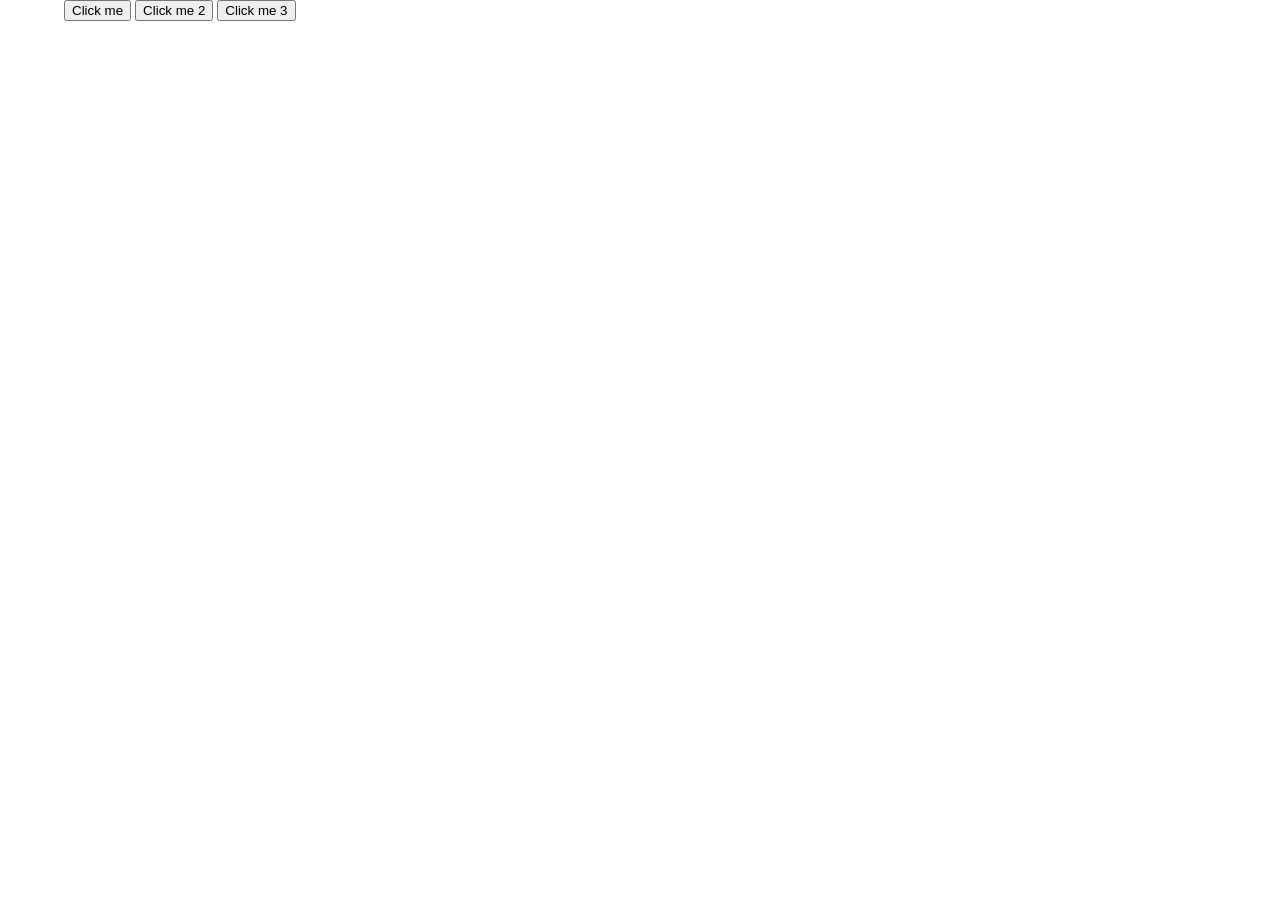
<file: DOM/modal_window/index.html>
<!doctype html>
<html lang="en">
<head>
    <meta charset="UTF-8">
    <meta name="viewport"
          content="width=device-width, user-scalable=no, initial-scale=1.0, maximum-scale=1.0, minimum-scale=1.0">
    <meta http-equiv="X-UA-Compatible" content="ie=edge">
    <link rel="stylesheet" href="https://cdnjs.cloudflare.com/ajax/libs/font-awesome/6.5.1/css/all.min.css" integrity="sha512-DTOQO9RWCH3ppGqcWaEA1BIZOC6xxalwEsw9c2QQeAIftl+Vegovlnee1c9QX4TctnWMn13TZye+giMm8e2LwA==" crossorigin="anonymous" referrerpolicy="no-referrer" />
    <link rel="stylesheet" href="./style.css" />
    <title>Modal Win</title>
</head>
<body>
    <div class="container">
        <button class="toggle_modal" data-modal_id="modal_1">Click me</button>
        <button class="toggle_modal" data-modal_id="modal_2">Click me 2</button>
        <button class="toggle_modal" data-modal_id="modal_3">Click me 3</button>
    </div>


    <div class="modal_container" id="modal_1">
        <div class="modal_backdrop toggle_modal" data-modal_id="modal_1"></div>
        <div class="modal_card">
            <div class="text-end">
                <button class="toggle_modal" data-modal_id="modal_1"><i class="fa-solid fa-xmark"></i></button>
            </div>
            <h1>Welcome 1</h1>
        </div>
    </div>

    <div class="modal_container" id="modal_2">
        <div class="modal_backdrop toggle_modal" data-modal_id="modal_2"></div>
        <div class="modal_card">
            <div class="text-end">
                <button class="toggle_modal" data-modal_id="modal_2"><i class="fa-solid fa-xmark"></i></button>
            </div>
            <h1>Welcome 2</h1>
        </div>
    </div>

    <div class="modal_container" id="modal_3">
        <div class="modal_backdrop toggle_modal" data-modal_id="modal_3"></div>
        <div class="modal_card">
            <div class="text-end">
                <button class="toggle_modal" data-modal_id="modal_3"><i class="fa-solid fa-xmark"></i></button>
            </div>
            <h1>Welcome 3</h1>
        </div>
    </div>

    <script>
        const toggleModals = document.querySelectorAll('.toggle_modal')

        const toggleModalWin = (toggleModal) => {
            const modalWinId = toggleModal.dataset.modal_id // modal_1
            const modalWin = document.querySelector(`#${modalWinId}`)
            modalWin.classList.toggle('active')
        }

        for (const toggleModal of toggleModals) {
            toggleModal.addEventListener('click', e => toggleModalWin(toggleModal))
        }
    </script>

</body>
</html>
</file>
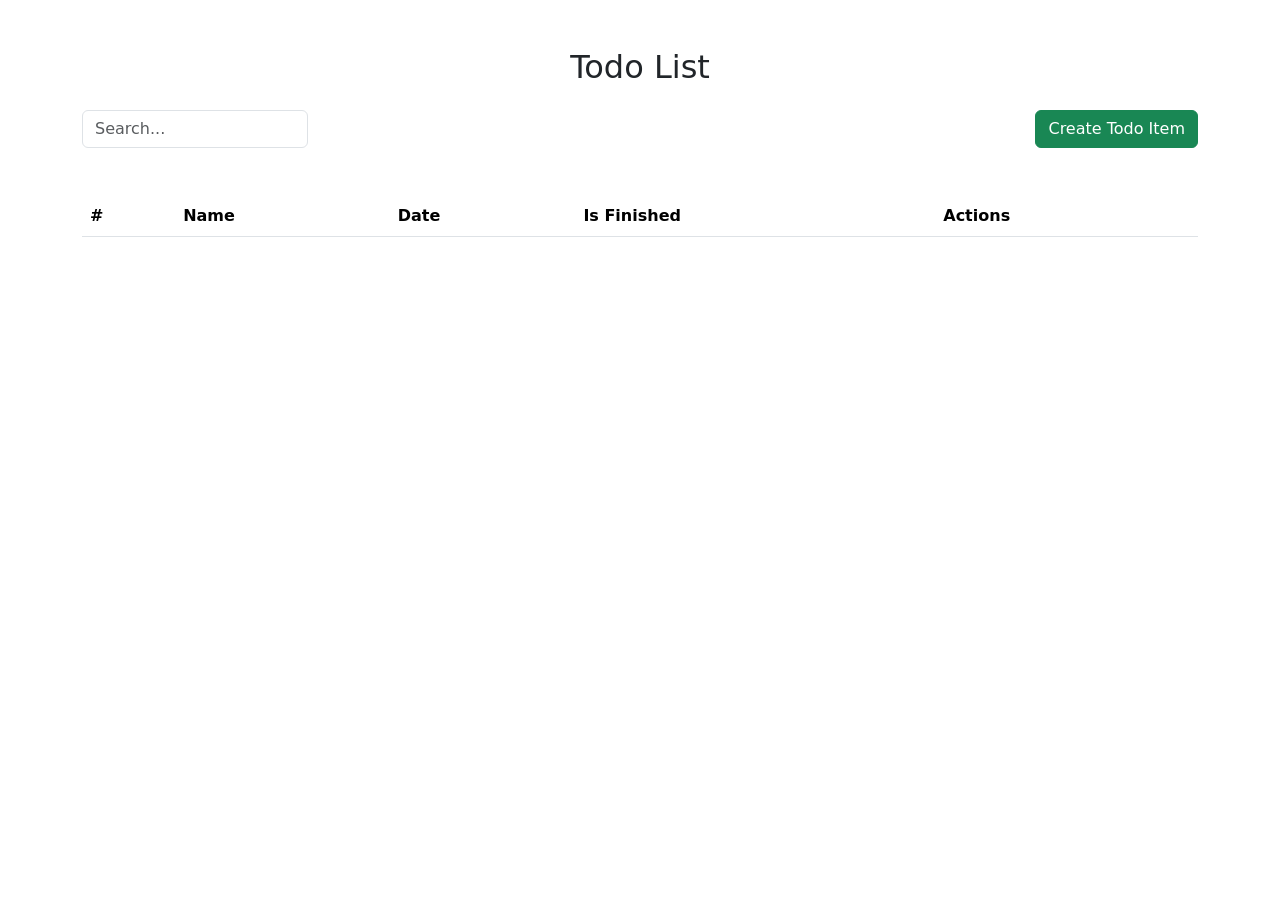
<file: DOM/todo_list/index.html>
<!DOCTYPE html>
<html lang="en">
<head>
    <meta charset="UTF-8">
    <meta name="viewport" content="width=device-width, initial-scale=1.0">
    <link rel="stylesheet" href="https://cdnjs.cloudflare.com/ajax/libs/font-awesome/6.5.1/css/all.min.css" integrity="sha512-DTOQO9RWCH3ppGqcWaEA1BIZOC6xxalwEsw9c2QQeAIftl+Vegovlnee1c9QX4TctnWMn13TZye+giMm8e2LwA==" crossorigin="anonymous" referrerpolicy="no-referrer" />
    <link href="https://cdn.jsdelivr.net/npm/bootstrap@5.0.2/dist/css/bootstrap.min.css" rel="stylesheet" integrity="sha384-EVSTQN3/azprG1Anm3QDgpJLIm9Nao0Yz1ztcQTwFspd3yD65VohhpuuCOmLASjC" crossorigin="anonymous">
    <title>Todo List</title>
</head>
<body>
    <div class="modal fade" id="createTodoItemModal" tabindex="-1" aria-labelledby="createTodoItemLabel" aria-hidden="true">
        <div class="modal-dialog modal-dialog-centered">
        <div class="modal-content">
            <div class="modal-header">
            <h5 class="modal-title" id="createTodoItemLabel">Create Todo Item</h5>
            <button type="button" class="btn-close" data-bs-dismiss="modal" aria-label="Close"></button>
            </div>
            <div class="modal-body">
                <form name="createTodoItemForm" id="createTodoItemForm1">
                    <div class="mb-3"><input type="text" class="form-control" name="name" placeholder="Enter name of todo item" required></div>
                    <div class="mb-3">
                        <textarea name="desc" placeholder="Enter description" class="form-control" rows="10" required></textarea>
                    </div>
                    <div><input type="date" name="date" class="form-control" required></div>
                </form>
            </div>
            <div class="modal-footer">
            <button type="button" class="btn btn-secondary" data-bs-dismiss="modal">Close</button>
            <button type="submit" form="createTodoItemForm1" class="btn btn-primary">Create</button>
            </div>
        </div>
        </div>
    </div>

    <div class="modal fade" id="updateTodoItemModal" tabindex="-1" aria-labelledby="createTodoItemLabel" aria-hidden="true">
        <div class="modal-dialog modal-dialog-centered">
        <div class="modal-content">
            <div class="modal-header">
            <h5 class="modal-title" id="createTodoItemLabel">Update Todo Item</h5>
            <button type="button" class="btn-close" data-bs-dismiss="modal" aria-label="Close"></button>
            </div>
            <div class="modal-body">
                <form name="updateTodoItemForm" id="updateTodoItemForm1">
                    <div class="mb-3"><input type="text" class="form-control" name="name" placeholder="Enter name of todo item" required></div>
                    <div class="mb-3">
                        <textarea name="desc" placeholder="Enter description" class="form-control" rows="10" required></textarea>
                    </div>
                    <div><input type="date" name="date" class="form-control" required></div>
                </form>
            </div>
            <div class="modal-footer">
            <button type="button" class="btn btn-secondary" data-bs-dismiss="modal">Close</button>
            <button type="submit" form="updateTodoItemForm1" class="btn btn-primary">Save</button>
            </div>
        </div>
        </div>
    </div>

    <div class="container py-5">
        <h2 class="text-center mb-4">Todo List</h2>
        <div class="d-flex justify-content-between mb-5">
            <form name="searchTodoItemForm">
                <input type="search" name="search" id="search-input" class="form-control" placeholder="Search...">
            </form>
            <button class="btn btn-success" data-bs-toggle="modal" data-bs-target="#createTodoItemModal">Create Todo Item</button>
        </div>

        <div class="content">
            <table class="table table-striped">
                <thead>
                  <tr>
                    <th scope="col">#</th>
                    <th scope="col">Name</th>
                    <th scope="col">Date</th>
                    <th scope="col">Is Finished</th>
                    <th scope="col">Actions</th>
                  </tr>
                </thead>
                <tbody id="todoContainer"></tbody>
              </table>
        </div>

    </div>
    
    <script src="https://cdn.jsdelivr.net/npm/bootstrap@5.0.2/dist/js/bootstrap.bundle.min.js" integrity="sha384-MrcW6ZMFYlzcLA8Nl+NtUVF0sA7MsXsP1UyJoMp4YLEuNSfAP+JcXn/tWtIaxVXM" crossorigin="anonymous"></script>
    <script src="./script.js"></script>
</body>
</html>
</file>
<file: DOM/modal_window/style.css>
@import url('https://fonts.googleapis.com/css2?family=Montserrat:ital,wght@0,100..900;1,100..900&display=swap');

body {
    margin: 0;
    padding: 0;
    font-family: "Montserrat", sans-serif;
}

.container {
    width: 90%;
    max-width: 1280px;
    margin: 0 auto;
}

.text-end {
    text-align: end;
}

.modal_container .modal_backdrop {
    position: fixed;
    top: 0;
    bottom: 0;
    right: 0;
    left: 0;
    backdrop-filter: blur(4px);
    background-color: rgba(0, 0, 0, .5);
    opacity: 0;
    z-index: -1;
    transition: .25s linear;
}

.modal_container .modal_card {
    position: fixed;
    top: 0;
    right: 0;
    left: 0;
    bottom: 10px;
    z-index: 100;
    height: fit-content;
    background-color: #fff;
    max-width: 400px;
    margin: auto;
    border-radius: 25px;
    padding: 15px;
    transform: scale(0);
    transition: .25s linear;
}


.modal_container.active .modal_backdrop {
    z-index: 99;
    opacity: 1;
}

.modal_container.active .modal_card {
    transform: scale(1);
}
</file>
